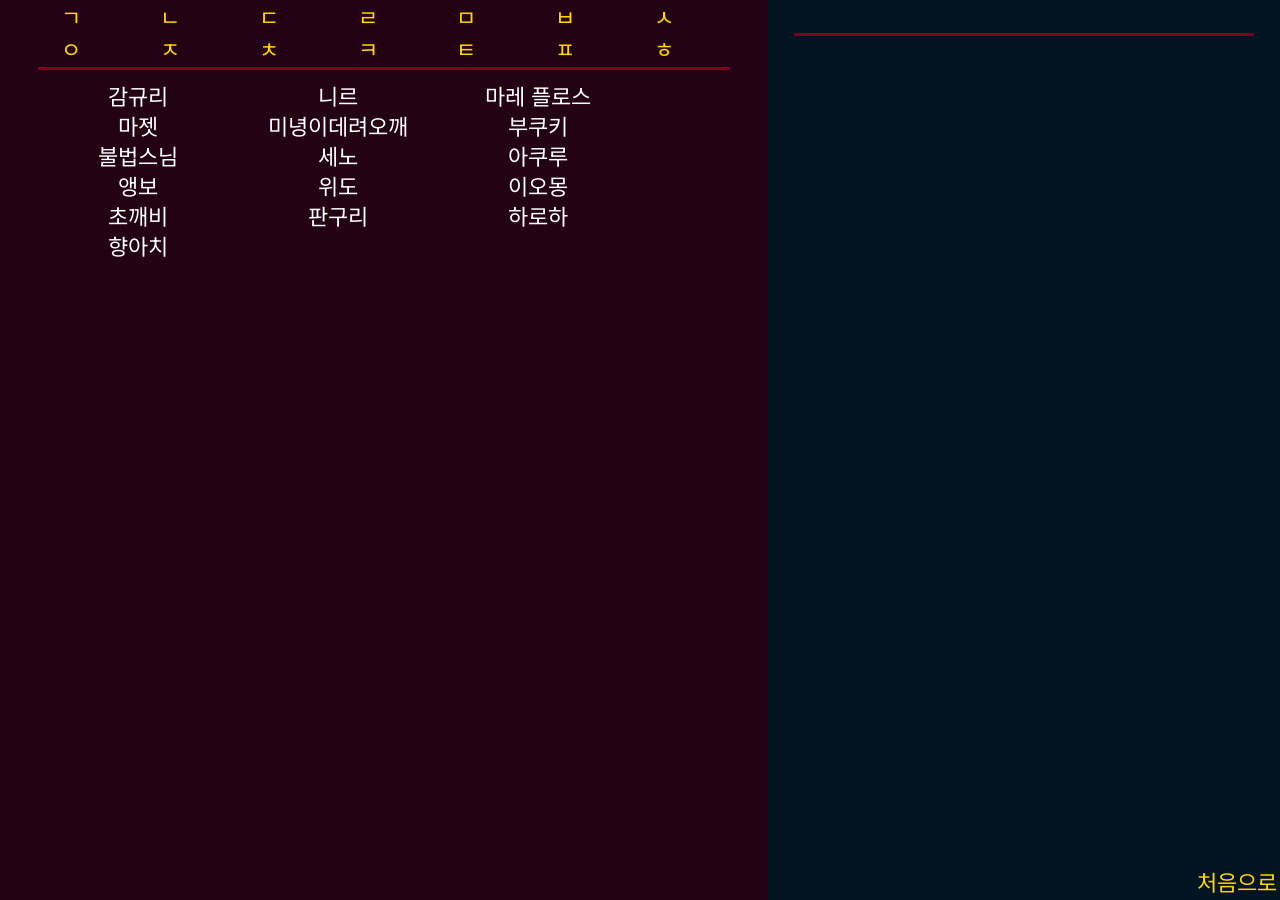
<file: index.html>
<!DOCTYPE html>
<html lang = "ko">
<head>
	<meta charset = "UTF-8">
	<title>유튜브 구간 반복 재생</title>
	<link rel="preconnect" href="https://fonts.googleapis.com">
	<link rel="preconnect" href="https://fonts.gstatic.com" crossorigin>
	<link href="https://fonts.googleapis.com/css2?family=Noto+Sans+KR&display=swap" rel="stylesheet">
	<link rel = "stylesheet" href = "css/화면.css">
</head>

<body>
	<main id = "화면">

		<button id = "처음으로"><span>처음으로</span></button>

		<section id = "왼쪽_이름">
			<header class = "머리말">
				<menu id = "가나다"></menu>
				<!-- <menu id = "A_Z"></menu> -->
				<!-- <menu id = "소속"></menu> -->
			</header>
			<!-- <section 본문><이름표들></section> -->
		</section>
		<section id = "오른쪽_안내">
			<header class = "머리말">
				<!-- 안내할 목록들 -->
			</header>
			<section class = "본문">
			</section>
		</section>



		<section id = "왼쪽">
		</section>
		<section id = "오른쪽">
			<header class = "머리말">
				<!-- <menu id = "유튜브 치지직 링크 들어갈 자리"></menu> -->
			</header>
			<section class = "본문">
				<section id = "player">
					<div id = "YTP"></div>
				</section>
				<div id = "재생_시간_표시줄">
					<div id = "재생_시간_지금"></div>
				</div>
				<div id = "동영상_제목">
					<span id = "제목표시줄">재생 목록에서 선택하세요</span>
				</div>
				<div id = "볼륨">
					<input id = "볼륨_조절" type = "range" min = "0" max = "100" value = "25" step = "1">
				</div>
			</section>
		</section>

	</main>

	<script src = "js/준비.js"></script>
	<script src = "js/명령.js"></script>
</body>


</html>
</file>
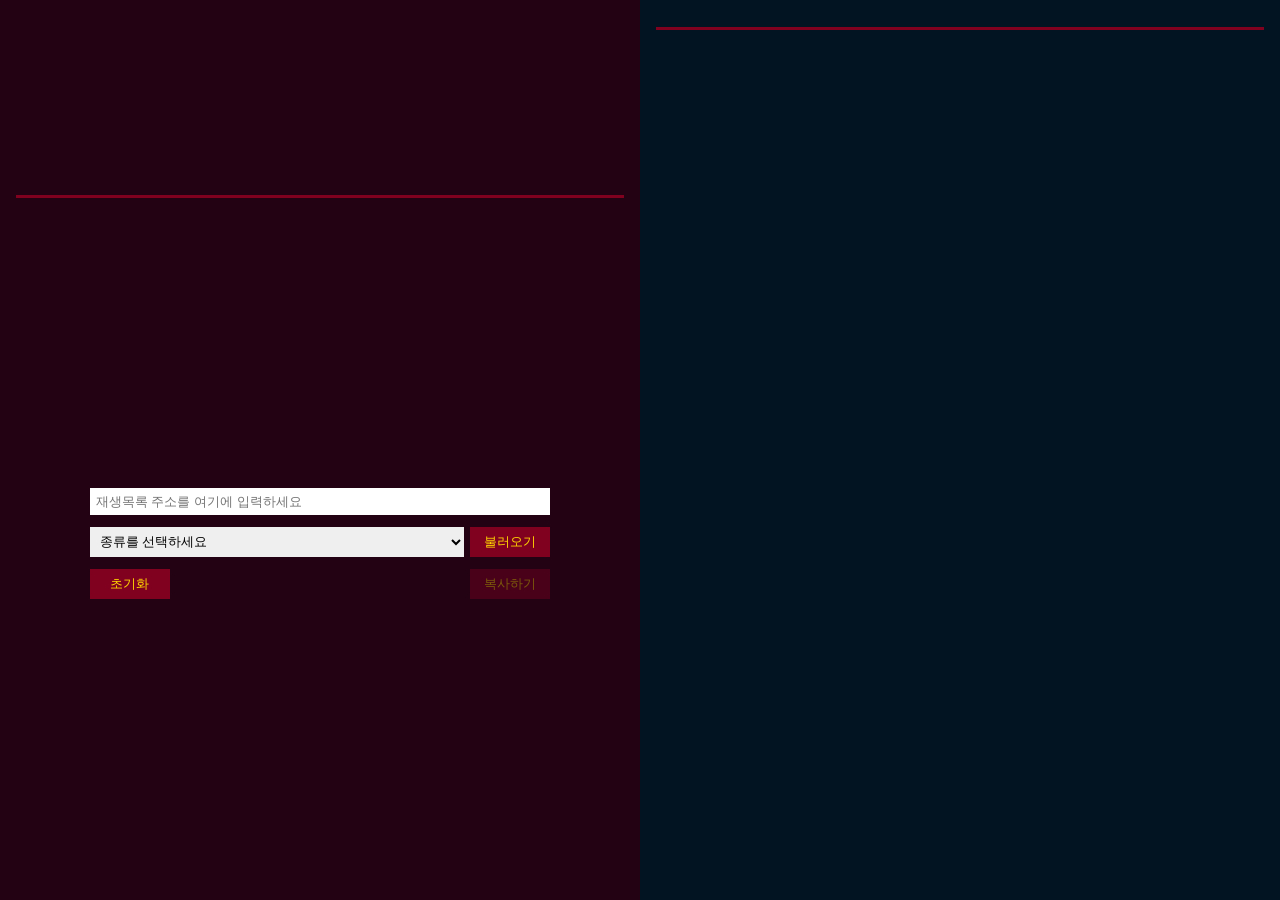
<file: 도구.html>
<!-- <!DOCTYPE html>
<html lang="ko">
<head>
	<meta charset="UTF-8">
	<title>재생목록 비교</title>
	<style>
		* { margin : 0; padding : 0; border : 0; box-sizing : border-box; }

		:root
		{
			--오른쪽바탕색 : #021322;
			--왼쪽바탕색 : #230213;
			--강조1 : #FFD700;
			--강조2 : #800020;
		}

		body
		{
			display : flex;
			width : 100vw;
			height : 100dvh;
			overflow : hidden;
			background : var(--오른쪽바탕색);
			color : var(--강조1);
			font-size : 14px;
		}

		#왼쪽
		{
			flex : 0 0 50%;
			min-width : 0;
			height : 100%;
			background : var(--왼쪽바탕색);
			display : flex;
			flex-direction : column;
			align-items : center;
			justify-content : center;
			gap : 12px;
		}

		#오른쪽
		{
			position : relative;
			flex : 1;
			min-width : 0;
			height : 100%;
			display : flex;
			flex-direction : column;
			align-items : center;
		}

		.줄
		{
			display : flex;
			width : 80%;
			gap : 6px;
		}

		.줄 input,
		.줄 select
		{
			flex : 1;
			min-width : 0;
			padding : 6px;
		}

		.줄 button,
		#복사하기
		{
			padding : 6px 12px;
			cursor : pointer;
			background : var(--강조2);
			color : var(--강조1);
		}


		.줄 button:disabled
		{
			opacity : 0.4;
			cursor : default;
		}


		#상태
		{
			width : 80%;
			text-align : left;
		}

		#결과
		{
			width : 90%;
			flex : 1;
			overflow : auto;
			padding : 10px 0;
			white-space : pre-wrap;
			word-break : break-all;
		}

		#api_숨김
		{
			position : fixed;
			width : 200px;
			height : 200px;
		}

		.줄 button
		{
			width : 80px;
			flex : 0 0 80px;
		}

		.아래줄
		{
			justify-content : space-between;
		}
	</style>
</head>

<body>
	<div id="왼쪽">
		<div class="줄">
			<input id="주소_입력" type="text" placeholder="재생목록 주소를 여기에 입력하세요">
			<button id="불러오기" disabled>불러오기</button>
		</div>
		<div class="줄">
			<select id="이름_선택">
				<option value="" selected disabled hidden>이름을 선택하세요</option>
			</select>
			<select id="종류_선택">
				<option value="" selected disabled hidden>종류를 선택하세요</option>
				<option value="원곡">원곡</option>
				<option value="커버">커버</option>
				<option value="쇼츠">쇼츠</option>
			</select>
			<button id="비교하기" disabled>비교하기</button>
		</div>
		<div class="줄 아래줄">
			<button id="초기화">초기화</button>
			<button id="복사하기" disabled>복사하기</button>
		</div>
		<div id="상태"></div>
	</div>

	<div id="오른쪽">
		<div id="결과"></div>
	</div>
	<div id="api_숨김">
		<div id="YTP">
		</div>
	</div>
</body>

<script src="js/준비.js"></script>
<script src="js/도구.js"></script>
</html> -->



<!-- (수정) "시작" -->
<!-- index.html 과 같은 화면 > 왼쪽(머리말, 본문) / 오른쪽(머리말, 본문) 구조로 변경 -->
<!DOCTYPE html>
<html lang="ko">
<head>
	<meta charset="UTF-8">
	<title>재생목록 조사</title>
	<style>
		* { margin : 0; padding : 0; border : 0; box-sizing : border-box; }

		:root
		{
			--오른쪽바탕색 : #021322;
			--왼쪽바탕색 : #230213;
			--강조1 : #FFD700;
			--강조2 : #800020;
		}

		body
		{
			width : 100vw;
			height : 100dvh;
			overflow : hidden;
			background : var(--오른쪽바탕색);
			color : var(--강조1);
			font-size : 14px;
		}

		#화면
		{
			display : grid;
			grid-template-columns : minmax(0, 1fr) minmax(0, 1fr);
			grid-template-rows : 100%;
			height : 100%;
		}

		#왼쪽,
		#오른쪽
		{
			display : flex;
			flex-direction : column;
			align-items : center;
			height : 100%;
			min-height : 0;
		}

		#왼쪽 { background : var(--왼쪽바탕색); }
		#오른쪽 { background : var(--오른쪽바탕색); }

		.머리말
		{
			display : flex;
			align-items : center;
			justify-content : center;
			width : 95%;
			min-height : 30px;
			padding-bottom : 3px;
			border-bottom : 3px solid var(--강조2);
		}

		.본문
		{
			display : flex;
			flex-direction : column;
			align-items : center;
			width : 90%;
			flex : 1;
			min-height : 0;
		}

		#왼쪽 .본문
		{
			justify-content : center;
			gap : 12px;
		}

		/* 머리말 가운데 player */
		#player
		{
			width : 320px;
			height : 180px;
			margin : 6px 0;
		}

		#player iframe,
		#YTP
		{
			display : block;
			width : 100%;
			height : 100%;
		}

		.줄
		{
			display : flex;
			width : 80%;
			gap : 6px;
		}

		.줄 input,
		.줄 select
		{
			flex : 1;
			min-width : 0;
			padding : 6px;
		}

		.줄 button
		{
			flex : 0 0 80px;
			width : 80px;
			padding : 6px 12px;
			cursor : pointer;
			background : var(--강조2);
			color : var(--강조1);
		}

		.줄 button:disabled
		{
			opacity : 0.4;
			cursor : default;
		}

		.아래줄 { justify-content : space-between; }

		#상태
		{
			width : 80%;
			text-align : left;
			white-space : pre-wrap;
			word-break : break-all;
		}

		#결과
		{
			width : 100%;
			flex : 1;
			overflow : auto;
			padding : 10px 0;
			white-space : pre-wrap;
			word-break : break-all;
		}
	</style>
</head>

<body>
	<main id="화면">

		<section id="왼쪽">
			<header class="머리말">
				<section id="player">
					<div id="YTP"></div>
				</section>
			</header>
			<section class="본문">
				<div class="줄">
					<input id="주소_입력" type="text" placeholder="재생목록 주소를 여기에 입력하세요">
				</div>
				<div class="줄">
					<select id="종류_선택">
						<option value="" selected disabled hidden>종류를 선택하세요</option>
						<option value="원곡">원곡</option>
						<option value="커버">커버</option>
						<option value="쇼츠">쇼츠</option>
					</select>
					<button id="불러오기">불러오기</button>
				</div>
				<div class="줄 아래줄">
					<button id="초기화">초기화</button>
					<button id="복사하기" disabled>복사하기</button>
				</div>
				<div id="상태"></div>
			</section>
		</section>

		<section id="오른쪽">
			<header class="머리말"></header>
			<section class="본문">
				<div id="결과"></div>
			</section>
		</section>

	</main>

	<script src="js/도구.js"></script>
</body>
</html>
<!-- (수정) "종료" -->
</file>
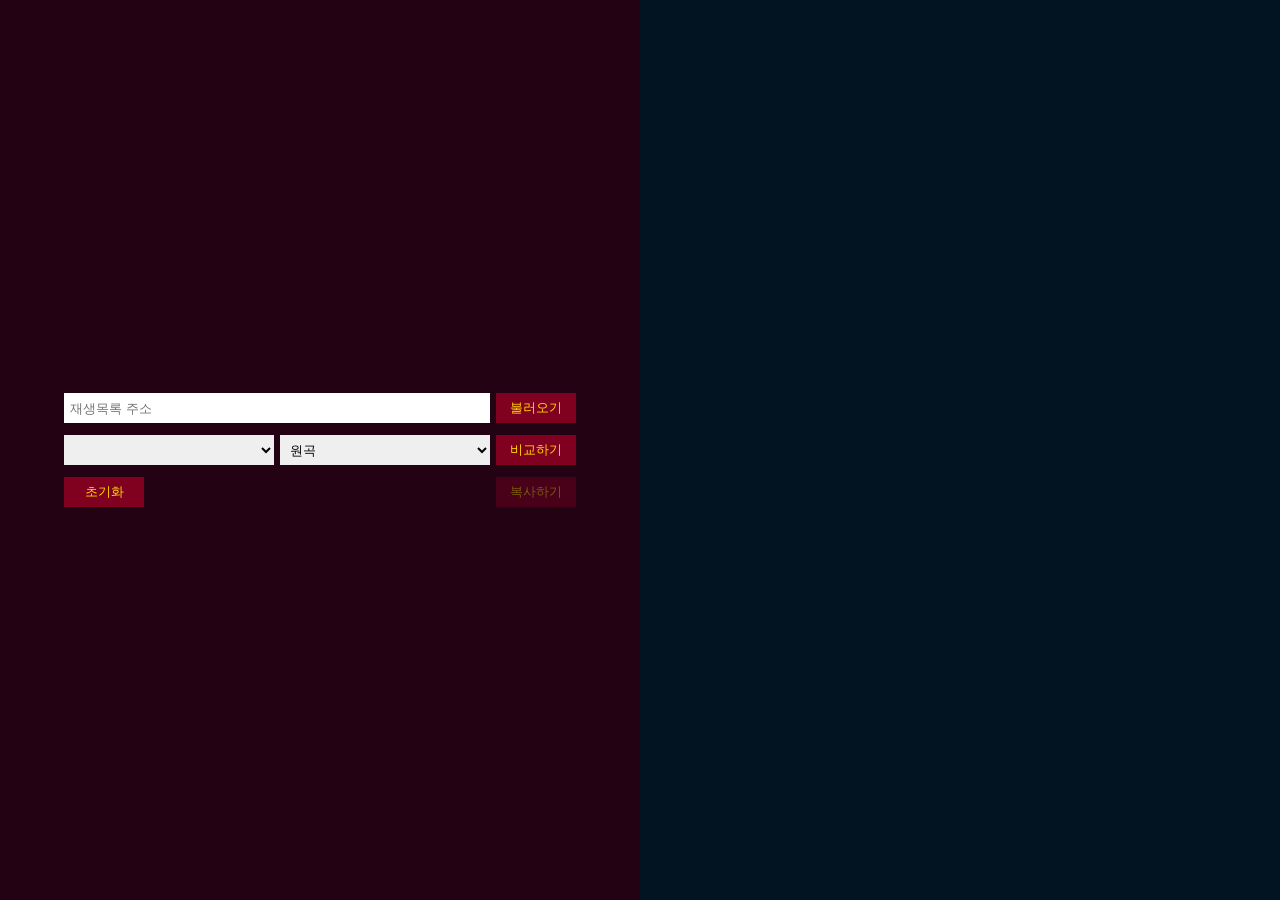
<file: 재생목록불러오기.html>
<!DOCTYPE html>
<html lang="ko">
<head>
	<meta charset="UTF-8">
	<title>재생목록 비교</title>
	<style>
		* { margin : 0; padding : 0; border : 0; box-sizing : border-box; }

		:root
		{
			--오른쪽바탕색 : #021322;
			--왼쪽바탕색 : #230213;
			--강조1 : #FFD700;
			--강조2 : #800020;
		}

		body
		{
			display : flex;
			width : 100vw;
			height : 100dvh;
			overflow : hidden;
			background : var(--오른쪽바탕색);
			color : var(--강조1);
			font-size : 14px;
		}

		#왼쪽
		{
			flex : 0 0 50%;
			min-width : 0;
			height : 100%;
			background : var(--왼쪽바탕색);
			display : flex;
			flex-direction : column;
			align-items : center;
			justify-content : center;
			gap : 12px;
		}

		#오른쪽
		{
			position : relative;
			flex : 1;
			min-width : 0;
			height : 100%;
			display : flex;
			flex-direction : column;
			align-items : center;
		}

		.줄
		{
			display : flex;
			width : 80%;
			gap : 6px;
		}

		.줄 input,
		.줄 select
		{
			flex : 1;
			min-width : 0;
			padding : 6px;
		}

		.줄 button,
		#복사하기
		{
			padding : 6px 12px;
			cursor : pointer;
			background : var(--강조2);
			color : var(--강조1);
		}


		.줄 button:disabled
		{
			opacity : 0.4;
			cursor : default;
		}


		#상태
		{
			width : 80%;
			text-align : left;
		}

		#결과
		{
			width : 90%;
			flex : 1;
			overflow : auto;
			padding : 10px 0;
			white-space : pre-wrap;
			word-break : break-all;
		}

		#api_숨김
		{
			position : fixed;
			width : 200px;
			height : 200px;
		}

		.줄 button
		{
			width : 80px;
			flex : 0 0 80px;
		}

		.아래줄
		{
			justify-content : space-between;
		}
	</style>
</head>

<body>
	<div id="왼쪽">
		<div class="줄">
			<input id="주소_입력" type="text" placeholder="재생목록 주소">
			<button id="불러오기">불러오기</button>
		</div>
		<div class="줄">
			<select id="이름_선택">
			</select>
			<select id="종류_선택">
				<option value="원곡">원곡</option>
				<option value="커버">커버</option>
				<option value="쇼츠">쇼츠</option>
			</select>
			<button id="비교하기">비교하기</button>
		</div>
		<div class="줄 아래줄">
			<button id="초기화">초기화</button>
			<button id="복사하기">복사하기</button>
		</div>
	</div>
	<div id="상태"></div>

	<div id="오른쪽">
		<div id="결과"></div>
	</div>
	<div id="api_숨김">
		<div id="YTP">
		</div>
	</div>
</body>

<script src="js/준비.js"></script>
<script src="js/도구.js"></script>
</html>
</file>
<file: css/화면.css>
/*

https://codingeverybody.kr/

http://developer.mozilla.org/

*/

/* /////////////////////////////////////////////////////////////////////////////////////////////////// */
/* 기본 설정들 */

*
{
	margin : 0 ;
	padding : 0 ;
	border : 0 ;
	overflow : hidden ;
	background : transparent ;
	color : var(--강조1) ;
	font-size : 22px ;
	font-family: "Noto Sans KR", sans-serif;
	font-optical-sizing: auto;
	font-weight: 400;
	font-style: normal;
	cursor : default ;
}

:root
{
	--오른쪽바탕색 : #021322 ;
	--왼쪽바탕색 : #230213 ;
	--강조1 : #FFD700 ;
	--강조2 : #800020 ;
	--강조3 : #ffffff ;
	--가로 : 160px ;
	--세로 : 90px ;
}

body
{
	width : 100% ;
	width : 100vw ;
	width : 100dvw ;
	height : 100% ;
	height : 100vh ;
	height : 100dvh ;
}

#화면
{
	display : grid ;
	grid-template-columns : minmax(0, 3fr) minmax(0, 2fr) ;
	grid-template-rows : 100% ;
	height : 100% ;
}

#왼쪽_이름,
#오른쪽,
#오른쪽_안내
{
	display: flex ;
	flex-direction: column ;
	align-items: center ;
}

#처음으로
{
	position : fixed ;
	right : 3px;
	bottom : 3px;
	z-index : 3;
}

/* 기본 설정들 */
/* /////////////////////////////////////////////////////////////////////////////////////////////////// */



/* /////////////////////////////////////////////////////////////////////////////////////////////////// */
/* 공공재 */

.머리말,
.본문
{
	width : 90% ;
}

.머리말
{
	min-height : 30px ;
	border-bottom : 3px solid var(--강조2) ;
	padding-bottom : 3px ;
	display : flex ;
	align-items : center ;
}

.대기열
{
	width : 100% ;
	height : 100% ;
	font-size : 60px ;
}

#화면 img
{
	width : 100% ;
	height : 100% ;
	object-fit : cover ;
}

.문자열_클릭
{
	cursor : pointer ;
}

#화면 button > span
{
	cursor : pointer ;
}

/* 공공재 */
/* /////////////////////////////////////////////////////////////////////////////////////////////////// */



/* /////////////////////////////////////////////////////////////////////////////////////////////////// */
/* 왼쪽 최초 화면 */

#왼쪽_이름
{
	grid-area : 1 / 1 ;
	background : var(--왼쪽바탕색) ;
	z-index : 1 ;
}

#가나다,
#A_Z,
#소속
{
	display : grid ;
	grid-template-columns : repeat(7, 2fr 1fr) ;
	width : 100% ;
}

.자음_상자,
.자음_번호,
.이름표,
.버튼,
.재생_시작_버튼,
.대기열
{
	display : flex ;
	align-items : center ;
	justify-content : center ;
}

.이름표들
{
	display : flex ;
	flex-wrap : wrap ;
	padding-top: 10px ;
}

.이름표
{
	flex : 0 0 200px ;
	height : 30px ;
}

.이름표 span
{
	color: var(--강조3) ;
}

.이름표 span:hover
{
	color: var(--강조1) ;
}

/* 왼쪽 최초 화면 */
/* /////////////////////////////////////////////////////////////////////////////////////////////////// */



/* /////////////////////////////////////////////////////////////////////////////////////////////////// */
/* 오른쪽 최초 화면 */

#오른쪽_안내
{
	grid-area : 1 / 2 ;
	background : var(--오른쪽바탕색) ;
	z-index : 1 ;
}

/* 오른쪽 최초 화면 */
/* /////////////////////////////////////////////////////////////////////////////////////////////////// */



/* /////////////////////////////////////////////////////////////////////////////////////////////////// */
/* 왼쪽 본문 화면 */

#왼쪽
{
	grid-area : 1 / 1 ;
	display : grid ;
	background : var(--왼쪽바탕색) ;
}

.구역 > .머리말 > *,
.머리말_페이지 > *,
.머리말_종류 > *,
.버튼_지금 > *
{
	flex : 1 ;
	display : flex ;
	justify-content : space-evenly ;
}

.구역
{
	display : flex ;
	flex-direction : column ;
	align-items : center ;
}

.구역[data-종류=원곡],
.구역[data-종류=커버],
.구역[data-종류=동영상],
.구역[data-종류=쇼츠]
{
	display : grid ;
	grid-template-rows : auto minmax(0, 1fr) ;
	justify-items : center ;
	align-items : stretch ;
}

.구역[data-종류=부분] .본문
{
	display : grid ;
	grid-template-rows : minmax(0, 0fr) minmax(0, 1fr) ;
	flex : 1 ;
	padding-top : 9px ;
}

.구역[data-종류=부분][data-크기=커짐] .본문
{
	grid-template-rows : minmax(0, 1fr) minmax(0, 0fr) ;
}

.크기_계산
{
	margin : 9px auto 0 ;
	width : 100% ;
	height : 100% ;
	max-width : round(down, 100%, var(--가로)) ;
	max-height : round(down, 100%, var(--세로)) ;
}

.크기_계산.쇼츠
{
	max-width : round(down, 100%, var(--세로)) ;
	max-height : round(down, 100%, var(--가로)) ;
}

.크기_계산.쇼츠 .버튼
{
	width : var(--세로) ;
	height : var(--가로) ;
}

.크기_계산.부분
{
	max-width : none ;
	max-height : none ;
}

.페이지
{
	display : grid ;
	grid-template-columns : repeat(auto-fill, var(--가로)) ;
}

.페이지.쇼츠
{
	grid-template-columns : repeat(auto-fill, var(--세로)) ;
}

.페이지.부분
{
	display : flex ;
	flex-direction : column ;
	gap : 3px ;
}

.버튼
{
	width : var(--가로) ;
	height : var(--세로) ;
}

.버튼:hover
{
	outline : 3px solid var(--강조1) ;
	outline-offset : -3px ;
}

.재생_시작_버튼
{
	width : 100% ;
}

.재생_시작_버튼 span
{
	background : var(--강조2) ;
	padding: 0 9px ;
}

#화면 .재생_시작_버튼:disabled
{
	opacity : 0.5 ;
}

.드롭다운_공간
{
	height : 100% ;
}

.드롭다운_칸
{
	display : grid ;
	grid-template-columns : minmax(0, 3fr) minmax(0, 1fr) ;
	width : 100% ;
}

.드롭다운_선택
{
	width : 100% ;
	min-width : 0 ;
	border : 1px solid var(--강조2) ;
	cursor : pointer ;
}

.드롭다운_선택 option
{
	background : var(--왼쪽바탕색) ;
	white-space : pre ;
	tab-size : 200px ;
}

.노래_항목
{
	display : grid ;
	grid-template-columns : minmax(0, 1.5fr) minmax(0, 0fr) minmax(0, 1.5fr) minmax(0, 1fr) ;
	flex : 0 0 30px ;
}

.노래_항목:hover
{
	background : rgba(255, 255, 255, 0.15) ;
}

.노래_칸
{
	display : flex ;
	align-items : center ;
	height : 30px ;
	min-width : 0 ;
	white-space : nowrap ;
}

.노래_이름
{
	justify-content : flex-end ;
	padding-right : 9px ;
}

.노래_구분선
{
	width : 0 ;
	height : 66% ;
	padding : 0 1.5px ;
	background : var(--강조2) ;
	justify-self : center ;
	align-self : center ;
}

.노래_제목
{
	padding-left : 9px ;
}

/* 왼쪽 본문 화면 */
/* /////////////////////////////////////////////////////////////////////////////////////////////////// */



/* /////////////////////////////////////////////////////////////////////////////////////////////////// */
/* 오른쪽 본문 화면 */

#오른쪽
{
	grid-area : 1 / 2 ;
	gap : 3px ;
	background : var(--오른쪽바탕색) ;
}

#오른쪽 .본문
{
	display : flex ;
	flex-direction : column ;
	align-items : center ;
}

#player,
#재생_시간_표시줄,
#동영상_제목,
#볼륨
{
	width : 100% ;
	max-width : 960px ;
}

#player
{
	aspect-ratio : 16 / 9 ;
	margin-bottom : 9px ;
	z-index : 1 ;
}

#player iframe
{
	width : 100% ;
	height : 100% ;
	display : block ;
}

#재생_시간_표시줄
{
	height : 9px ;
	background : #000000 ;
	margin-bottom : 9px ;
}

#재생_시간_지금
{
	height : 100% ;
	width : 0% ;
	background : var(--강조2) ;
}

#동영상_제목
{
	text-align : center ;
	box-sizing : border-box ;
	padding : 0 3% ;
}

#볼륨
{
	display : flex ;
	align-items : center ;
	height : 50px ;
}

#볼륨_조절
{
	flex : 1 ;
	accent-color : var(--강조2) ;
	height : 6px ;
}

#볼륨_조절:hover
{
	cursor : grab ;
}

#볼륨_조절:active
{
	cursor : grabbing ;
}

/* 오른쪽 본문 화면 */
/* /////////////////////////////////////////////////////////////////////////////////////////////////// */
</file>
